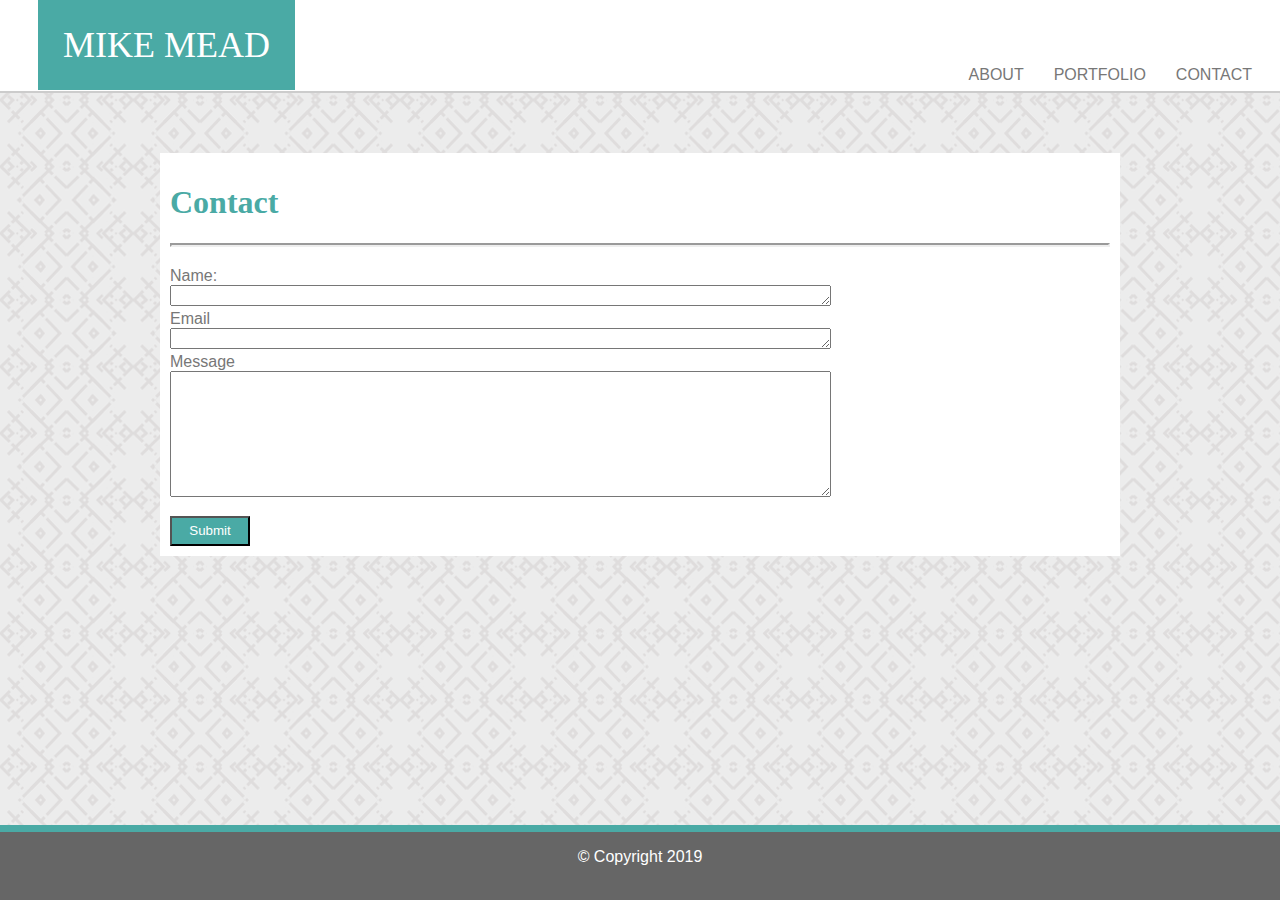
<file: contact.html>
<!DOCTYPE html>
<html lang="en">
<head>
    <meta charset="UTF-8">
    <meta name="viewport" content="width=device-width, initial-scale=1.0">
    <meta http-equiv="X-UA-Compatible" content="ie=edge">
    <title>Contact Mike</title>
    <link rel="stylesheet" type="text/css" href="assets/style.css">
</head>

<body>

        <header>
               
            <div id="menu-nav">
            <div id="navigation-bar">

                <ul>
                <li><a href="#" class="logo">Mike Mead</a></li>
                <li><a href="contact.html" class="nav-item">Contact</a></li>
                <li><a href="portfolio.html" class="nav-item">Portfolio</a></li>
                <li><a href="index.html" class="nav-item">About</a></li>
                </ul>
        </div>
        
        </header>
     
    <div class="container">

        <h1>Contact</h1>

    <hr>

    <form>

        Name: <br>
        <textarea rows="1" cols="80" name="name" id="name"></textarea></textarea><br>
        Email<br>
        <textarea rows="1" cols="80" name="email" id="email"></textarea></textarea><br>
        Message <br>
        <textarea rows="8" cols="80" name="message" id="message"></textarea></textarea><br>
        <button type="submit" id="contact-submit-button">Submit</button>
        </form>

    </div>
    
    </form>
            
    <div id="footer">
        <footer>
            <p>&copy; Copyright 2019</p>
        </footer>
    </div>

</body>
</html>
</file>
<file: assets/style.css>
{
  box-sizing: border-box;
}

header {
  background-color: #ffffff;
  padding-bottom: 9px;
  padding-top: 10px;
  margin-top: -10px;
  margin-right: -10px;
  margin-left: -10px;
  border-bottom: #cccccc 2px solid;
}

body {
font-family: 'Arial', 'Helvetica Neue', Helvetica, sans-serif;
background-image: url("Images/herringbone.png");
background-repeat: repeat;
padding-bottom: 75px;
}

.logo {
  color: white;
  background-color: #4aaaa5;
  text-decoration: none;
  padding: 25px;
  font-family: 'Georgia', Times, Times New Roman, serif;
  text-transform: uppercase;
  font-size: 36px;
}

ul {
  list-style-type: none;
  text-transform: uppercase;
  font-family: 'Arial', 'Helvetica Neue', Helvetica, sans-serif;
}

li a:hover {
  background-color: #ffffff;
  color: #4aaaa5;
}

h1 {
  color: #4aaaa5;
  font-family: 'Georgia', Times, Times New Roman, serif;
}

.main-nav {
  margin-top: 20px;
  margin-bottom: 20px;
}

.nav-item {
  text-decoration: none;
  float: right;
  padding-right: 30px;
  color: #777777;
}

hr {
  display: block;
  color: #cccccc;
  margin-top: 10px;
  margin-bottom: 20px;
  margin-left: auto;
  margin-right: auto;
  border-width: 2px;
}

.container {
  width: 960px;
  height: auto;
  font-family: 'Arial', 'Helvetica Neue', Helvetica, sans-serif;
  color: #777777;
  background-color: #ffffff;
  padding: 10px;
  margin-left: auto;
  margin-right: auto;
  margin-top: 60px;
}


#bio-image {
  float: left;
  padding-right: 15px;
}


#main-bio {
  line-height: 32pt;
}

* {
  box-sizing: border-box;
}

.row {
  display: flex;
}

.column {
  flex: 50%;
  padding: 5px;
}

button {
  background-color: #4aaaa5;
  color: #ffffff;
  margin-top: 15px;
  width: 80px;
  height: 30px;
}

figcaption {
  color: #ffffff;
  background-color: #4aaaa5;
  padding: 20px;
  display: block;
  float: left;
  position: relative;
  bottom: 65px;
  text-align: center;
}

footer {
  position: fixed;
  left: 0;
  bottom: 0;
  width: 100%;
  height: 75px;
  text-align: center;
  border-top: 7px solid #4aaaa5;
  color: #ffffff;
  background: #666666;
}
</file>
